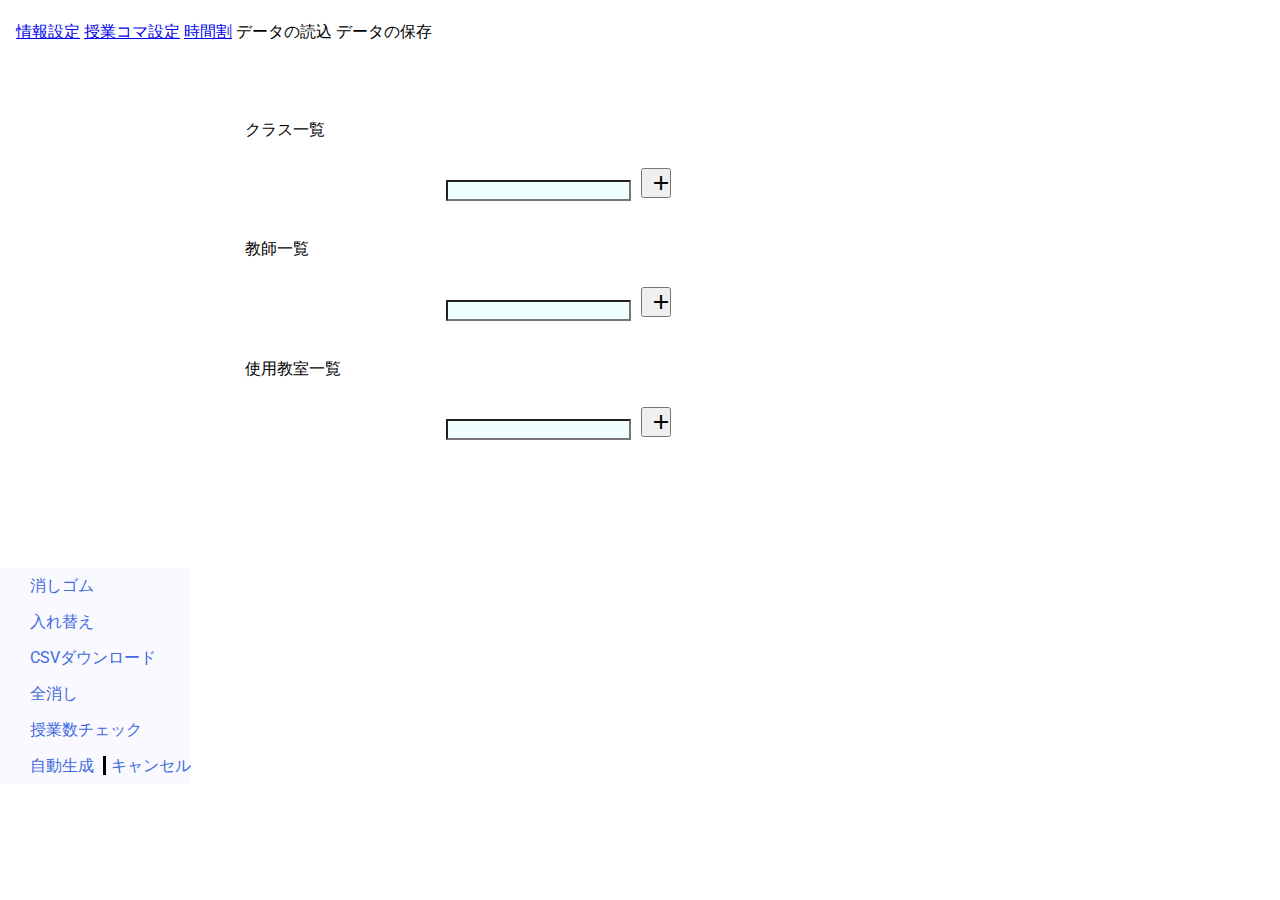
<file: index.html>
<!DOCTYPE html>
<!--
  Material Design Lite
  Copyright 2015 Google Inc. All rights reserved.

  Licensed under the Apache License, Version 2.0 (the "License");
  you may not use this file except in compliance with the License.
  You may obtain a copy of the License at

      https://www.apache.org/licenses/LICENSE-2.0

  Unless required by applicable law or agreed to in writing, software
  distributed under the License is distributed on an "AS IS" BASIS,
  WITHOUT WARRANTIES OR CONDITIONS OF ANY KIND, either express or implied.
  See the License for the specific language governing permissions and
  limitations under the License
-->
<html lang="ja">
  <head>
    <meta charset="utf-8" />
    <meta http-equiv="X-UA-Compatible" content="IE=edge" />
    <meta
      name="description"
      content="A front-end template that helps you build fast, modern mobile web apps."
    />
    <meta
      name="viewport"
      content="width=device-width, initial-scale=1.0, minimum-scale=1.0"
    />
    <title>時間割</title>

    <!-- Add to homescreen for Chrome on Android -->
    <!-- <meta name="mobile-web-app-capable" content="yes"> -->
    <!-- <link rel="icon" sizes="192x192" href="images/android-desktop.png"> -->

    <!-- Add to homescreen for Safari on iOS -->
    <!-- <meta name="apple-mobile-web-app-capable" content="yes"> -->
    <!-- <meta name="apple-mobile-web-app-status-bar-style" content="black"> -->
    <!-- <meta name="apple-mobile-web-app-title" content="Material Design Lite"> -->
    <!-- <link rel="apple-touch-icon-precomposed" href="images/ios-desktop.png"> -->

    <!-- Tile icon for Win8 (144x144 + tile color) -->
    <!-- <meta name="msapplication-TileImage" content="images/touch/ms-touch-icon-144x144-precomposed.png"> -->
    <!-- <meta name="msapplication-TileColor" content="#3372DF"> -->

    <!-- <link rel="shortcut icon" href="images/favicon.png"> -->

    <!-- SEO: If your mobile URL is different from the desktop URL, add a canonical link to the desktop page https://developers.google.com/webmasters/smartphone-sites/feature-phones -->
    <!--
    <link rel="canonical" href="http://www.example.com/">
    -->

    <link
      rel="stylesheet"
      href="https://fonts.googleapis.com/css?family=Roboto:regular,bold,italic,thin,light,bolditalic,black,medium&amp;lang=en"
    />
    <link
      rel="stylesheet"
      href="https://fonts.googleapis.com/icon?family=Material+Icons"
    />
    <link
      rel="stylesheet"
      href="https://code.getmdl.io/1.3.0/material.deep_purple-pink.min.css"
    />
    <link rel="stylesheet" href="css/reset.css" />
    <link rel="stylesheet" href="css/style.css" />
    <link rel="stylesheet" href="css/print.css" />
  </head>

  <body class="mdl-demo mdl-base">
    <!-- <div id="print"> -->
    <div id="print" class="dis_none">
      <div class="print_target">
        印刷対象
        <div class="check_out_wrap">
          <div class="check_wrap" id="cls_check_list">
            <div>
              <label for="cls_check"
                ><input type="checkbox" id="cls_check" />クラス</label
              >
            </div>
          </div>

          <div class="check_wrap" id="teacher_check_list">
            <div>
              <label for="teacher_check"
                ><input type="checkbox" id="teacher_check" />教師</label
              >
            </div>
          </div>

          <div class="check_wrap" id="room_check_list">
            <div>
              <label for="room_check"
                ><input type="checkbox" id="room_check" />教室</label
              >
            </div>
          </div>
        </div>
      </div>
      <div class="muki">
        印刷時の向き
        <div>
          <label for="tate"
            ><input type="radio" name="muki" id="tate" checked />縦</label
          >
        </div>
        <div>
          <label for="yoko"
            ><input type="radio" name="muki" id="yoko" />横</label
          >
        </div>
      </div>

      <div class="paper_sise">
        印刷サイズ
        <div class="paper_sise_radio"></div>
        <div class="paper_size_input">
          <div>
            <label for="paper_sise_X"
              >ページの横幅：<input
                value="1"
                type="number"
                id="paper_sise_X"
              />mm</label
            >
          </div>
          <div>
            <label for="paper_sise_Y"
              >ページの縦幅：<input
                value="1"
                type="number"
                id="paper_sise_Y"
              />mm</label
            >
          </div>
        </div>
      </div>

      <div class="per_page">
        一ページ当たりの時間割の数
        <div>
          <label for="per_page_X"
            >一行当たり：<input value="1" type="number" id="per_page_X"
          /></label>
        </div>
        <div>
          <label for="per_page_Y"
            >一列当たり：<input value="1" type="number" id="per_page_Y"
          /></label>
        </div>
      </div>

      <div>
        <button id="print_btn" onclick="print()">印刷画面を開く</button>
      </div>

      <div id="print_preview">
        <p>印刷プレビュー</p>
        <div id="print_table_list"></div>
      </div>
    </div>

    <div
      class="mdl-layout mdl-js-layout mdl-layout--fixed-header create_layout"
    >
      <header
        class="mdl-layout__header mdl-layout__header--scroll mdl-color--primary"
      >
        <!-- <div class="mdl-layout--large-screen-only mdl-layout__header-row" id="top">
      </div>
      <div class="mdl-layout--large-screen-only mdl-layout__header-row">
        <h3>時間割</h3>
      </div>
      <div class="mdl-layout--large-screen-only mdl-layout__header-row">
      </div> -->
        <div
          class="
            mdl-layout__tab-bar
            mdl-js-ripple-effect
            mdl-color--primary-dark
          "
        >
          <a href="#information" class="mdl-layout__tab is-active">情報設定</a>
          <a href="#classlist" class="mdl-layout__tab">授業コマ設定</a>
          <a href="#timetable" class="mdl-layout__tab">時間割</a>
          <a class="mdl-layout-spacer"></a
          ><!-- 右寄せに切り替えるためのスペース -->
          <a class="mdl-layout__tab flex-end" id="data_load">データの読込</a>
          <a class="mdl-layout__tab flex-end" id="data_save">データの保存</a>
          <input type="file" id="file_load" style="display: none" />
        </div>
      </header>
      <main class="mdl-layout__content">
        <!-- 情報設定パネル -->
        <div class="mdl-layout__tab-panel is-active" id="information">
          <section class="section--center mdl-grid mdl-grid--no-spacing">
            <div class="mdl-cell mdl-cell--4-col" id="lesson">
              <p>クラス一覧</p>
              <input type="text" id="class_name_text" /><button
                id="class_add_btn"
                class="
                  mdl-button mdl-js-button
                  mdl-button--fab mdl-button--mini-fab
                "
                onclick="class_add_btn()"
              >
                <i class="material-icons">add</i>
              </button>
              <div id="class_list"></div>
            </div>
            <div class="mdl-cell mdl-cell--4-col" id="teacher">
              <p>教師一覧</p>
              <input type="text" id="teacher_name_text" /><button
                id="teacher_add_btn"
                class="
                  mdl-button mdl-js-button
                  mdl-button--fab mdl-button--mini-fab
                "
                onclick="teacher_add_btn()"
              >
                <i class="material-icons">add</i>
              </button>
              <div id="teacher_list"></div>
            </div>
            <div class="mdl-cell mdl-cell--4-col" id="lessonroom">
              <p>使用教室一覧</p>
              <input type="text" id="room_name_text" /><button
                id="room_add_btn"
                class="
                  mdl-button mdl-js-button
                  mdl-button--fab mdl-button--mini-fab
                "
                onclick="room_add_btn()"
              >
                <i class="material-icons">add</i>
              </button>
              <div id="room_list"></div>
            </div>
          </section>
        </div>
        <!-- 情報設定パネルここまで -->
        <!-- 授業コマ設定パネル -->
        <div class="mdl-layout__tab-panel" id="classlist">
          <div class="mdl-layout mdl-js-layout mdl-layout--fixed-drawer">
            <div class="mdl-layout__drawer" id="backcol1">
              <nav id="operation_link_sidebar" class="mdl-navigation">
                <!-- <p>test</p> -->
              </nav>
            </div>
            <main class="mdl-layout__content" id="side_nav">
              <div class="page-content">
                <!--Your content goes here -->
                <section
                  class="section--center mdl-grid mdl-grid--no-spacing"
                  id="l-section"
                >
                  <div class="l-frame">
                    <div id="lesson_list"></div>
                  </div>
                </section>
              </div>
            </main>
          </div>
        </div>
        <!-- 授業コマ設定パネルここまで -->
        <!-- 時間割パネル -->
        <div class="mdl-layout__tab-panel" id="timetable">
          <div class="mdl-layout mdl-js-layout mdl-layout--fixed-drawer">
            <div class="mdl-layout__drawer" id="backcol2">
              <nav id="timetable_link_sidebar" class="mdl-navigation">
                <div>
                  <p class="timetable_side_opt" id="timetable_sidebar_eraser">
                    消しゴム
                  </p>
                  <p class="timetable_side_opt" id="cell_change_btn">
                    入れ替え
                  </p>
                  <!-- <p class="timetable_side_opt" id="csv_preview_btn">
                    CSVプレビュー
                  </p> -->
                  <p class="timetable_side_opt" id="download">
                    CSVダウンロード
                  </p>
                  <p class="timetable_side_opt" id="timetable_all_clear">
                    全消し
                  </p>
                  <p class="timetable_side_opt" id="timetable_lesson_num_check">
                    授業数チェック
                  </p>
                  <p>
                    <span class="timetable_side_opt" id="auto_create">
                      自動生成
                    </span>
                    <span class="timetable_side_opt" id="auto_create_cancel">
                      キャンセル
                    </span>
                  </p>
                  <!-- <p class="timetable_side_opt" id="print_opt_btn">印刷設定</p> -->
                </div>
              </nav>
            </div>
            <main class="mdl-layout__content" id="side_nav">
              <div class="page-content">
                <!-- Your content goes here -->
                <section
                  class="section--center mdl-grid mdl-grid--no-spacing"
                  id="t-section"
                >
                  <div id="table">
                    <div id="csv_preview" class="dis_none">
                      <div id="csv_preview_list"></div>
                    </div>

                    <div id="timetable_list"></div>
                  </div>
                </section>
              </div>
            </main>
          </div>
        </div>
        <!-- 時間割パネルここまで -->
      </main>
    </div>
    <script src="https://code.getmdl.io/1.3.0/material.min.js"></script>

    <!-- ルート（いろいろ） -->
    <script src="js/method.js"></script>
    <script src="js/init.js"></script>

    <!-- dom_opetationフォルダ -->
    <script src="js/dom_operation/input_change.js"></script>
    <script src="js/dom_operation/sidebar_operation.js"></script>
    <script src="js/dom_operation/sidebar_timetable.js"></script>
    <script src="js/dom_operation/infoTAB_create.js"></script>
    <script src="js/dom_operation/cell_change.js"></script>
    <script src="js/dom_operation/csv_preview.js"></script>

    <!-- auto_createフォルダ -->
    <script src="js/auto_create/read_auto_timetable.js"></script>
    <script src="js/auto_create/pass_auto_timetable.js"></script>
    <script src="js/auto_create/auto_create.js"></script>

    <!-- テスト用ファイル -->
    <!-- <script src="js/test/test.js"></script> -->

    <!-- データ保存＆ロード -->
    <script src="js/data_controll/data_load.js"></script>
    <script src="js/data_controll/data_save.js"></script>
    <script src="js/data_controll/timetable_save.js"></script>

    <!-- 印刷 -->
    <!-- <script src="/js/print/print_data.js"></script>
    <script src="/js/print/print.js"></script> -->
  </body>
</html>
</file>
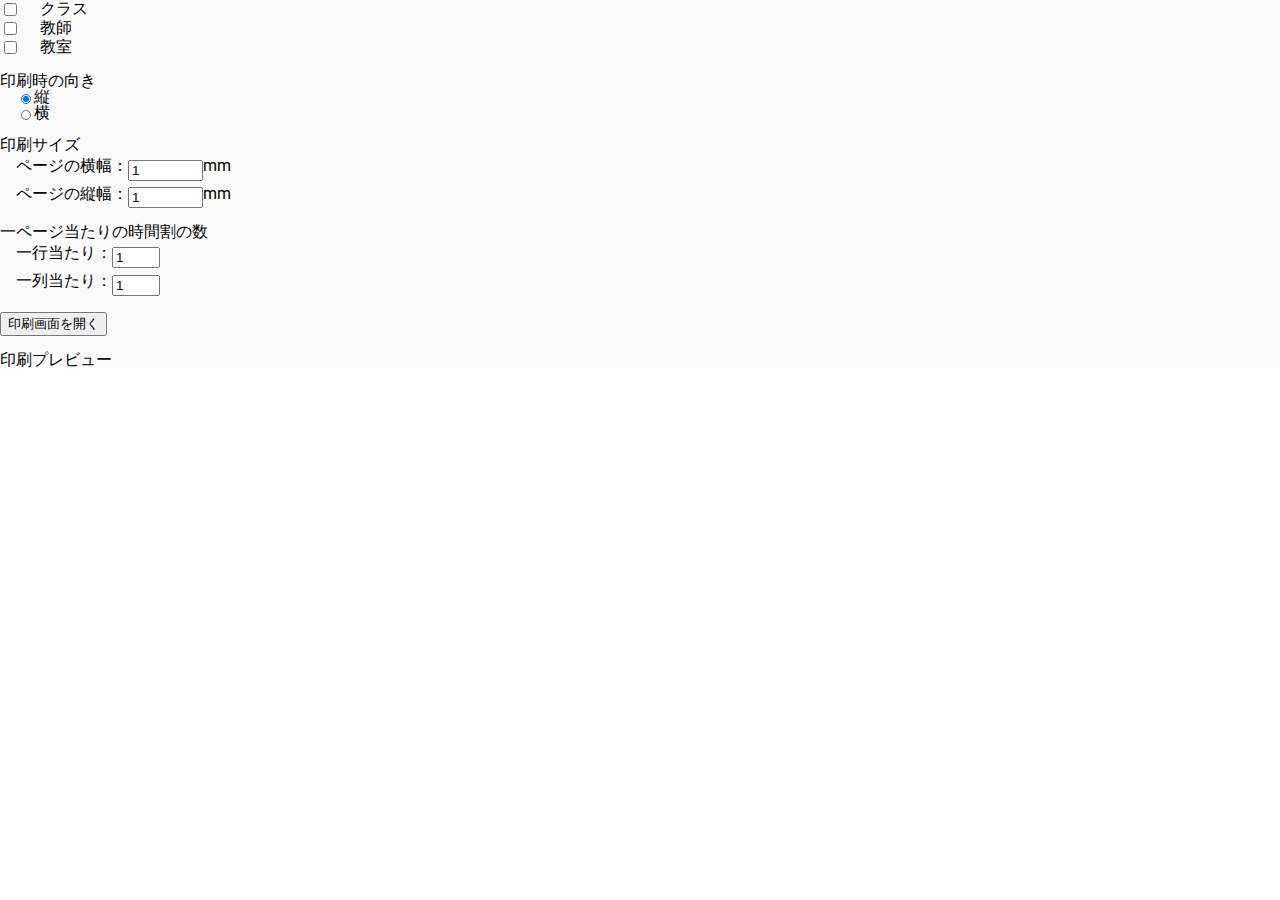
<file: print.html>
<!doctype html>
<!--
  Material Design Lite
  Copyright 2015 Google Inc. All rights reserved.

  Licensed under the Apache License, Version 2.0 (the "License");
  you may not use this file except in compliance with the License.
  You may obtain a copy of the License at

      https://www.apache.org/licenses/LICENSE-2.0

  Unless required by applicable law or agreed to in writing, software
  distributed under the License is distributed on an "AS IS" BASIS,
  WITHOUT WARRANTIES OR CONDITIONS OF ANY KIND, either express or implied.
  See the License for the specific language governing permissions and
  limitations under the License
-->
<html lang="ja">

<head>
  <meta charset="utf-8">
  <meta http-equiv="X-UA-Compatible" content="IE=edge">
  <meta name="description" content="A front-end template that helps you build fast, modern mobile web apps.">
  <meta name="viewport" content="width=device-width, initial-scale=1.0, minimum-scale=1.0">
  <title>時間割</title>

  <!-- Add to homescreen for Chrome on Android -->
  <!-- <meta name="mobile-web-app-capable" content="yes"> -->
  <!-- <link rel="icon" sizes="192x192" href="images/android-desktop.png"> -->

  <!-- Add to homescreen for Safari on iOS -->
  <!-- <meta name="apple-mobile-web-app-capable" content="yes"> -->
  <!-- <meta name="apple-mobile-web-app-status-bar-style" content="black"> -->
  <!-- <meta name="apple-mobile-web-app-title" content="Material Design Lite"> -->
  <!-- <link rel="apple-touch-icon-precomposed" href="images/ios-desktop.png"> -->

  <!-- Tile icon for Win8 (144x144 + tile color) -->
  <!-- <meta name="msapplication-TileImage" content="images/touch/ms-touch-icon-144x144-precomposed.png"> -->
  <!-- <meta name="msapplication-TileColor" content="#3372DF"> -->

  <!-- <link rel="shortcut icon" href="images/favicon.png"> -->

  <!-- SEO: If your mobile URL is different from the desktop URL, add a canonical link to the desktop page https://developers.google.com/webmasters/smartphone-sites/feature-phones -->
  <!--
    <link rel="canonical" href="http://www.example.com/">
    -->

  <link rel="stylesheet"
    href="https://fonts.googleapis.com/css?family=Roboto:regular,bold,italic,thin,light,bolditalic,black,medium&amp;lang=en">
  <link rel="stylesheet" href="https://fonts.googleapis.com/icon?family=Material+Icons">
  <link rel="stylesheet" href="https://code.getmdl.io/1.3.0/material.deep_purple-pink.min.css">
  <link rel="stylesheet" href="css/reset.css">
  <link rel="stylesheet" href="css/style.css">
  <link rel="stylesheet" href="css/print.css">
</head>

<body class="mdl-demo mdl-base">
  <div id="print">
    <div class="print_target">
      <div class="check_wrap" id="class_check_list">
        <div>
          <input type="checkbox" id="class_check" name="print_target">
          <label for="class_check">クラス</label>
        </div>
      </div>

      <div class="check_wrap" id="teacher_check_list">
        <div>
          <input type="checkbox" id="teacher_check" name="print_target">
          <label for="teacher_check">教師</label>
        </div>
      </div>

      <div class="check_wrap" id="room_check_list">
        <div>
          <input type="checkbox" id="room_check" name="print_target">
          <label for="room_check">教室</label>
        </div>
      </div>

    </div>
    <div class="muki">
      印刷時の向き
      <div>
        <label for="tate"><input type="radio" name="muki" id="tate" checked>縦</label>
      </div>
      <div>
        <label for="yoko"><input type="radio" name="muki" id="yoko">横</label>
      </div>
    </div>

    <div class="paper_sise">
      印刷サイズ
      <div class="paper_sise_radio">
        <!-- <div>
        <label for="A4"><input type="radio" name="paper_sise" id="A4" checked>A4</label>
      </div>
      <div>  
        <label for="A3"><input type="radio" name="paper_sise" id="A3">A3</label>
      </div> -->
      </div>


      <div>
        <label for="paper_sise_X">ページの横幅：<input value="1" type="number" id="paper_sise_X">mm</label>
      </div>
      <div>
        <label for="paper_sise_Y">ページの縦幅：<input value="1" type="number" id="paper_sise_Y">mm</label>
      </div>
    </div>

    <div class="per_page">
      一ページ当たりの時間割の数
      <div>
        <label for="per_page_X">一行当たり：<input value="1" type="number" id="per_page_X"></label>
      </div>
      <div>
        <label for="per_page_Y">一列当たり：<input value="1" type="number" id="per_page_Y"></label>
      </div>
    </div>

    <div>
      <button id="print_btn">印刷画面を開く</button>
    </div>

    <div id="print_preview">
      <p>印刷プレビュー</p>
      <div id="print_table_list">

      </div>
    </div>
  </div>

  <script src="https://code.getmdl.io/1.3.0/material.min.js"></script>
  <script src="/js/print/print_data.js"></script>
  <script src="/js/print/print.js"></script>


</body>

</html>
</file>
<file: css/style.css>
@charset "UTF-8";

/**
 * Copyright 2015 Google Inc. All Rights Reserved.
 *
 * Licensed under the Apache License, Version 2.0 (the "License");
 * you may not use this file except in compliance with the License.
 * You may obtain a copy of the License at
 *
 *      http://www.apache.org/licenses/LICENSE-2.0
 *
 * Unless required by applicable law or agreed to in writing, software
 * distributed under the License is distributed on an "AS IS" BASIS,
 * WITHOUT WARRANTIES OR CONDITIONS OF ANY KIND, either express or implied.
 * See the License for the specific language governing permissions and
 * limitations under the License.
 */
html,
body {
  font-family: "Roboto", "Helvetica", sans-serif;
  margin: 0;
  padding: 0;
}

.mdl-demo .mdl-layout__header-row {
  padding-left: 40px;
}

.mdl-demo .mdl-layout.is-small-screen .mdl-layout__header-row h3 {
  font-size: inherit;
}

.mdl-demo .mdl-layout__tab-bar-button {
  display: none;
}

.mdl-demo .mdl-layout.is-small-screen .mdl-layout__tab-bar .mdl-button {
  display: none;
}

.mdl-demo .mdl-layout:not(.is-small-screen) .mdl-layout__tab-bar,
.mdl-demo .mdl-layout:not(.is-small-screen) .mdl-layout__tab-bar-container {
  overflow: visible;
}

.mdl-demo .mdl-layout__tab-bar-container {
  height: 64px;
}

.mdl-demo .mdl-layout__tab-bar {
  padding: 0;
  padding-left: 16px;
  padding-right: 16px;
  -webkit-box-sizing: border-box;
  box-sizing: border-box;
  height: 100%;
  width: 100%;
}

.mdl-demo .mdl-layout__tab-bar .mdl-layout__tab {
  height: 64px;
  line-height: 64px;
}

.mdl-demo .mdl-layout__tab-bar .mdl-layout__tab.is-active::after {
  background-color: white;
  height: 4px;
}

.mdl-demo main>.mdl-layout__tab-panel {
  padding: 8px;
  padding-top: 48px;
}

.mdl-demo .mdl-card {
  height: auto;
  display: -ms-flexbox;
  display: -webkit-box;
  display: flex;
  -ms-flex-direction: column;
  -webkit-box-orient: vertical;
  -webkit-box-direction: normal;
  flex-direction: column;
}

.mdl-demo .mdl-card>* {
  height: auto;
}

.mdl-demo .mdl-card .mdl-card__supporting-text {
  margin: 40px;
  -ms-flex-positive: 1;
  -webkit-box-flex: 1;
  flex-grow: 1;
  padding: 0;
  color: inherit;
  width: calc(100% - 80px);
}

.mdl-demo.mdl-demo .mdl-card__supporting-text h4 {
  margin-top: 0;
  margin-bottom: 20px;
}

.mdl-demo .mdl-card__actions {
  margin: 0;
  padding: 4px 40px;
  color: inherit;
}

.mdl-demo .mdl-card__actions a {
  color: #00bcd4;
  margin: 0;
}

.mdl-demo .mdl-card__actions a:hover,
.mdl-demo .mdl-card__actions a:active {
  color: inherit;
  background-color: transparent;
}

.mdl-demo .mdl-card__supporting-text+.mdl-card__actions {
  border-top: 1px solid rgba(0, 0, 0, 0.12);
}

.mdl-demo #add {
  position: absolute;
  right: 40px;
  top: 36px;
  z-index: 999;
}

.mdl-demo .mdl-layout__content section:not(:last-of-type) {
  position: relative;
  margin-bottom: 48px;
}

.mdl-demo section.section--center {
  max-width: 1100px;
}

.mdl-demo #features section.section--center {
  max-width: 620px;
}

.mdl-demo section>header {
  display: -ms-flexbox;
  display: -webkit-box;
  display: flex;
  -ms-flex-align: center;
  -webkit-box-align: center;
  align-items: center;
  -ms-flex-pack: center;
  -webkit-box-pack: center;
  justify-content: center;
}

.mdl-demo section>.section__play-btn {
  min-height: 200px;
}

.mdl-demo section>header>.material-icons {
  font-size: 3rem;
}

.mdl-demo section>button {
  position: absolute;
  z-index: 99;
  top: 8px;
  right: 8px;
}

.mdl-demo section .section__circle {
  display: -ms-flexbox;
  display: -webkit-box;
  display: flex;
  -ms-flex-align: center;
  -webkit-box-align: center;
  align-items: center;
  -ms-flex-pack: start;
  -webkit-box-pack: start;
  justify-content: flex-start;
  -ms-flex-positive: 0;
  -webkit-box-flex: 0;
  flex-grow: 0;
  -ms-flex-negative: 1;
  flex-shrink: 1;
}

.mdl-demo section .section__text {
  -ms-flex-positive: 1;
  -webkit-box-flex: 1;
  flex-grow: 1;
  -ms-flex-negative: 0;
  flex-shrink: 0;
  padding-top: 8px;
}

.mdl-demo section .section__text h5 {
  font-size: inherit;
  margin: 0;
  margin-bottom: 0.5em;
}

.mdl-demo section .section__text a {
  text-decoration: none;
}

.mdl-demo section .section__circle-container>.section__circle-container__circle {
  width: 64px;
  height: 64px;
  border-radius: 32px;
  margin: 8px 0;
}

.mdl-demo section.section--footer .section__circle--big {
  width: 100px;
  height: 100px;
  border-radius: 50px;
  margin: 8px 32px;
}

.mdl-demo .is-small-screen section.section--footer .section__circle--big {
  width: 50px;
  height: 50px;
  border-radius: 25px;
  margin: 8px 16px;
}

.mdl-demo section.section--footer {
  padding: 64px 0;
  margin: 0 -8px -8px -8px;
}

.mdl-demo section.section--center .section__text:not(:last-child) {
  border-bottom: 1px solid rgba(0, 0, 0, 0.13);
}

.mdl-demo .mdl-card .mdl-card__supporting-text>h3:first-child {
  margin-bottom: 24px;
}

.mdl-demo .mdl-layout__tab-panel:not(#overview) {
  background-color: white;
}

.mdl-demo #features section {
  margin-bottom: 72px;
}

.mdl-demo #features h4,
#features h5 {
  margin-bottom: 16px;
}

.mdl-demo .toc {
  border-left: 4px solid #c1eef4;
  margin: 24px;
  padding: 0;
  padding-left: 8px;
  display: -ms-flexbox;
  display: -webkit-box;
  display: flex;
  -ms-flex-direction: column;
  -webkit-box-orient: vertical;
  -webkit-box-direction: normal;
  flex-direction: column;
}

.mdl-demo .toc h4 {
  font-size: 0.9rem;
  margin-top: 0;
}

.mdl-demo .toc a {
  color: #4dd0e1;
  text-decoration: none;
  font-size: 16px;
  line-height: 28px;
  display: block;
}

.mdl-demo .mdl-menu__container {
  z-index: 99;
}

/* ここから別 */
#class_text {
  margin-top: 0px;
}

#class_text,
#teacher_text,
#lessonroom_text {
  margin: 5px 10px 0px 0px;
}

#class_name_text,
#teacher_name_text,
#room_name_text {
  background-color: #efffff;
}

#class_add_btn,
#teacher_add_btn,
#room_add_btn {
  height: 30px;
  min-width: 30px;
  width: 30px;
  margin-left: 10px;
}

#class_list,
#teacher_list,
#room_list {
  margin: 15px 0 10px 0;
}

.t-table {
  border: solid 5px #000;
  margin: 100px 0 40px 0;
}

.day {
  border-bottom: 5px double #000;
}

.Gakunen th {
  border: none;
}

.operetion {
  margin: 0 0 80px 23%;
}

.DownLoad,
.Save,
.print {
  margin: 0 35px 0 0;
}

#timetable,
#classlist {
  padding: 0 0 0 0;
}

#l-section {
  padding: 50px 0 40px 200px;
}

.l-frame {
  width: 100%;
  display: -webkit-box;
  display: -ms-flexbox;
  display: flex;
}

#cl-add {
  padding-top: 20px;
}

#backcol1,
#backcol2 {
  background-color: #f9f9ff;
}

.linkname {
  font-size: 24px;
  margin-bottom: 30px;
  overflow-wrap: break-word;
}

#t-section {
  position: relative;
  margin: 0 3%;
}

#table {
  margin-left: 0px;
}

#table1 {
  position: absolute;
  left: 70%;
}

#lesson,
#teacher,
#lessonroom {
  margin: 0 auto 30px auto;
  text-align: center;
}

#lesson p,
#teacher p,
#lessonroom p {
  margin: 0 auto 20px auto;
  text-align: left;
  width: 57%;
}

.operetion {
  margin-left: 65px;
}

.table_name {
  font-weight: bold;
  font-size: 20px;
  text-align: center;
  position: relative;
  top: 90px;
  margin-right: 30px;
  max-width: 380px;
  overflow-wrap: break-word;
}

#view-source {
  position: fixed;
  display: block;
  right: 0;
  bottom: 0;
  margin-right: 40px;
  margin-bottom: 40px;
  z-index: 900;
}

.original_btn {
  border-radius: 80px;
  /* margin:0 0 5px 5px; */
  margin: 0 0 5px 10px;
  background-color: #f4ffff;
}

.font_10 {
  font-size: 10px;
}

#backcol2 {
  position: fixed;
}

#timetable_link_sidebar {
  position: relative;
  top: 10%;
}

#backcol1 {
  position: fixed;
}

#operation_link_sidebar {
  position: relative;
  top: 10%;
}

#timetable_list {
  display: -webkit-box;
  display: -ms-flexbox;
  display: flex;
  -ms-flex-wrap: wrap;
  flex-wrap: wrap;
}

.newtable {
  margin: 0 30px;
}

#lesson_list {
  width: 80%;
}

.lesson_list {
  background-color: #fff;
  padding: 0 10% 20px 10%;
  margin-bottom: 50px;
}

.lesson_list p {
  margin-top: 20px;
  color: #000;
}

.teacher_select,
.room_select,
.total,
.continuity {
  margin-left: 5px;
}

.a_btn,
.d_btn,
.get_lesson_num_btn,
.del_btn,
.time_btn {
  margin: 0 0 5px 10px;
  background-color: #f4ffff;
}

.continuity {
  width: 60px;
}

.get_lesson_num_btn,
.d_btn,
.time_btn {
  display: none;
}

.toggle_cell_red {
  color: red;
}

.toggle_cell_black {
  color: black;
}

.information {
  padding: 5% 10%;
}

.timetable_side_opt {
  color: #4169e1;
  padding-left: 30px;
}

.timetable_side_opt:hover {
  cursor: pointer;
  color: RED;
}

#auto_create_cancel {
  padding-left: 5px;
  margin-left: 5px;
  border-left: black 3px solid;
}

.timetable_tab_class {
  padding-left: 30px;
  overflow-wrap: break-word;
  margin-right: 20px;
}

input.total,
input.continuity {
  width: 60px;
}

/* 
仮CSS（自由に変更してかまいません）
 */
#auto_create,
#auto_create_cancel {
  width: auto;
  height: auto;
}

.mdl-layout__tab.right {
  -webkit-box-pack: end !important;
  -ms-flex-pack: end !important;
  justify-content: flex-end !important;
}

#file_load {
  display: none;
}

.mdl-navigation__link {
  overflow-wrap: break-word;
}

/* csv_preview系ここから */
#csv_preview {
  z-index: 100;
  width: 100px;
  height: 100px;
  position: absolute;
}

#csv_preview table {
  background-color: white;
}

#csv_preview table tr td ul li {
  /* background-color: red; */
  width: 100px;
  /* height: 100px; */
}

/* csv_preview系ここまで */
.dis_none {
  display: none;
}

#auto_create>.enter {
  border: solid 1px black;
}

#auto_create>span:nth-child(2) {
  border: solid 1px black;
}

.create_layout td {
  border: 1px solid black;
  width: 75px;
  height: 75px;
}

.create_layout li {
  list-style: none;
}

.create_layout ul li::before {
  content: "\200B";
}

.create_layout th {
  border: 1px solid black;
  width: 60px;
  height: 50px;
  text-align: center;
  vertical-align: middle;
  font-weight: bold;
  line-height: 25px;
}

.create_layout h3 {
  font-size: 36px;
}

.create_layout p {
  padding-top: 10px;
  padding-bottom: 10px;
}

.create_layout td:hover {
  background-color: grey !important;
}

.create_layout table ul {
  color: black;
}

.create_layout ul li {
  font-size: 14px;
  text-align: center;
}

.create_layout td {
  width: 85px;
  height: 90px;
}

.selected {
  background-color: #b7c0dd !important;
  color: #000 !important;
}

#timetable_link_sidebar .mdl-navigation__link:hover {
  cursor: pointer;
}

.lesson_colum_name {
  margin-top: 0 !important;
}

.lesson_colum_name span {
  padding: 0 10px;
  border-left: 3px solid black;
}

.lesson_colum_name span:last-of-type {
  border-right: 3px solid black;
}

._tmpBgcg {
  background-color: #ececec;
}

/*# sourceMappingURL=style.css.map */
</file>
<file: css/print.css>
@charset "UTF-8";
#print {
  /* position: absolute;
  top: 0;
  right: 0;
  bottom: 0;
  left: 0;
  margin: auto; */
  /* 上のcssは画面の大きさがおかしくなる */
  height: auto;
  background-color: #fafafa;
}

#print #print_table_list > div {
  display: -webkit-box;
  display: -ms-flexbox;
  display: flex;
  -ms-flex-wrap: wrap;
      flex-wrap: wrap;
}

#print #print_table_list > div table {
  margin-top: 16px;
}

#print td:hover {
  color: white;
  background-color: grey;
}

#print ul li {
  font-size: 14px;
  text-align: center;
}

#print td {
  border: 1px solid black;
  width: 75px;
  height: 75px;
}

#print li {
  list-style: none;
}

#print li ::before {
  content: "\200B";
}

#print th {
  border: 1px solid black;
  width: 60px;
  height: 50px;
  text-align: center;
  vertical-align: middle;
  font-weight: bold;
  line-height: 25px;
}

#print h3 {
  font-size: 36px;
}

#print p {
  margin-bottom: 20px;
}

#print > div {
  margin-bottom: 1em;
}

#print div label {
  margin-left: 1em;
}

.paper_sise input[type="number"] {
  width: 5em;
  margin-top: 0.5em;
  /* height: 2em; */
}

input[type="radio"] {
  width: 10px;
  height: 10px;
}

.paper_sise_radio label {
  width: 40px;
  height: 20px;
}

.per_page input {
  width: 3em;
  margin-top: 0.5em;
  /* height: 2em; */
}

.check_out_wrap {
  display: -webkit-box;
  display: -ms-flexbox;
  display: flex;
  /* justify-content: space-between; */
  -ms-flex-wrap: wrap;
      flex-wrap: wrap;
}

.check_out_wrap > div {
  width: 25%;
  /* background: #3D9FB1; */
}

.check_out_wrap > div > div {
  margin-left: 30px;
}

.check_out_wrap > div > div:first-child {
  /* margin-top: 1em; */
  margin-left: 0px;
}
/*# sourceMappingURL=print.css.map */
</file>
